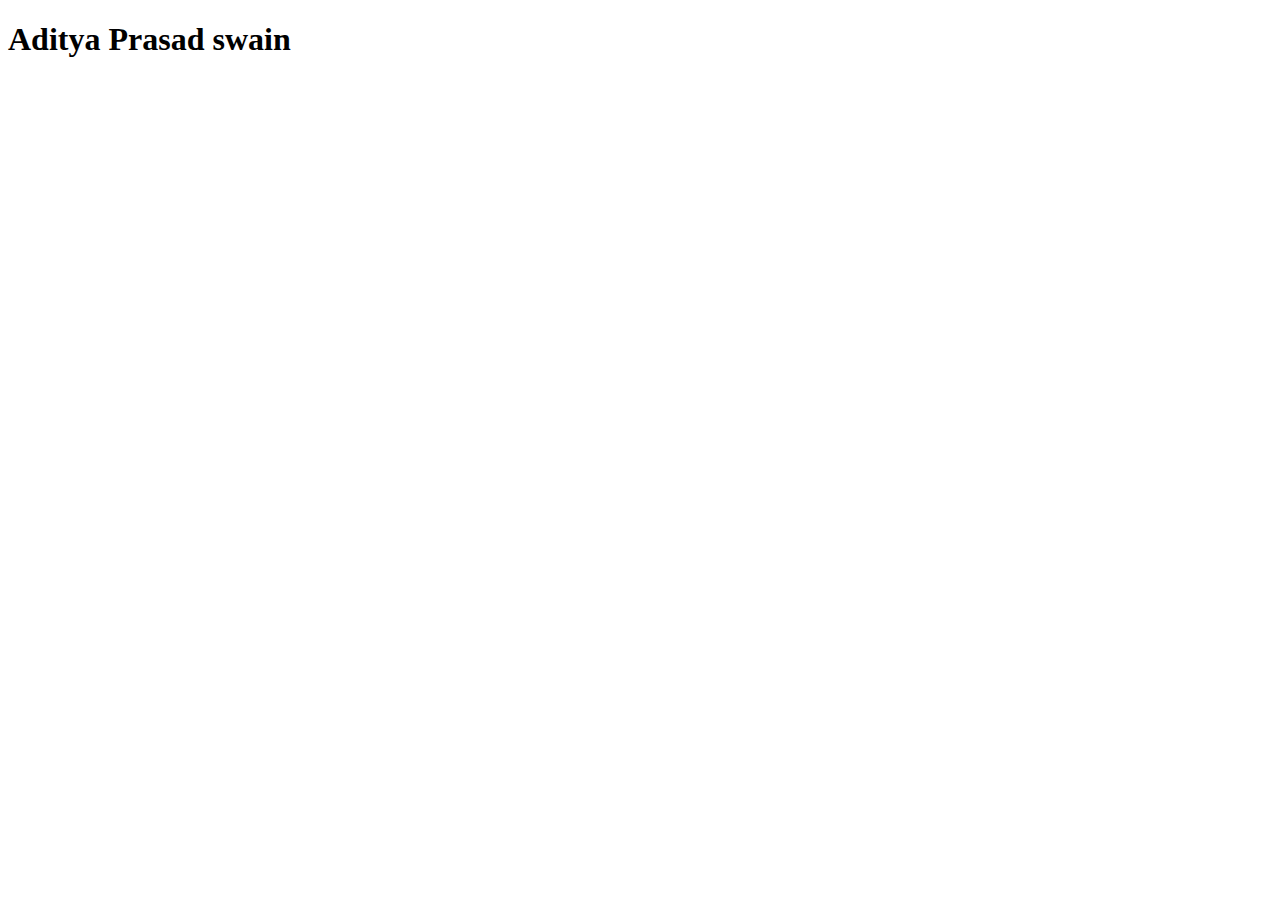
<file: you1/index.html>
<!DOCTYPE html>
<html lang="en">
<head>
    <meta charset="UTF-8">
    <meta name="viewport" content="width=device-width, initial-scale=1.0">
    <title>Document</title>
</head>
<body>
    <h1>Aditya Prasad swain</h1>
</body>
</html>
</file>
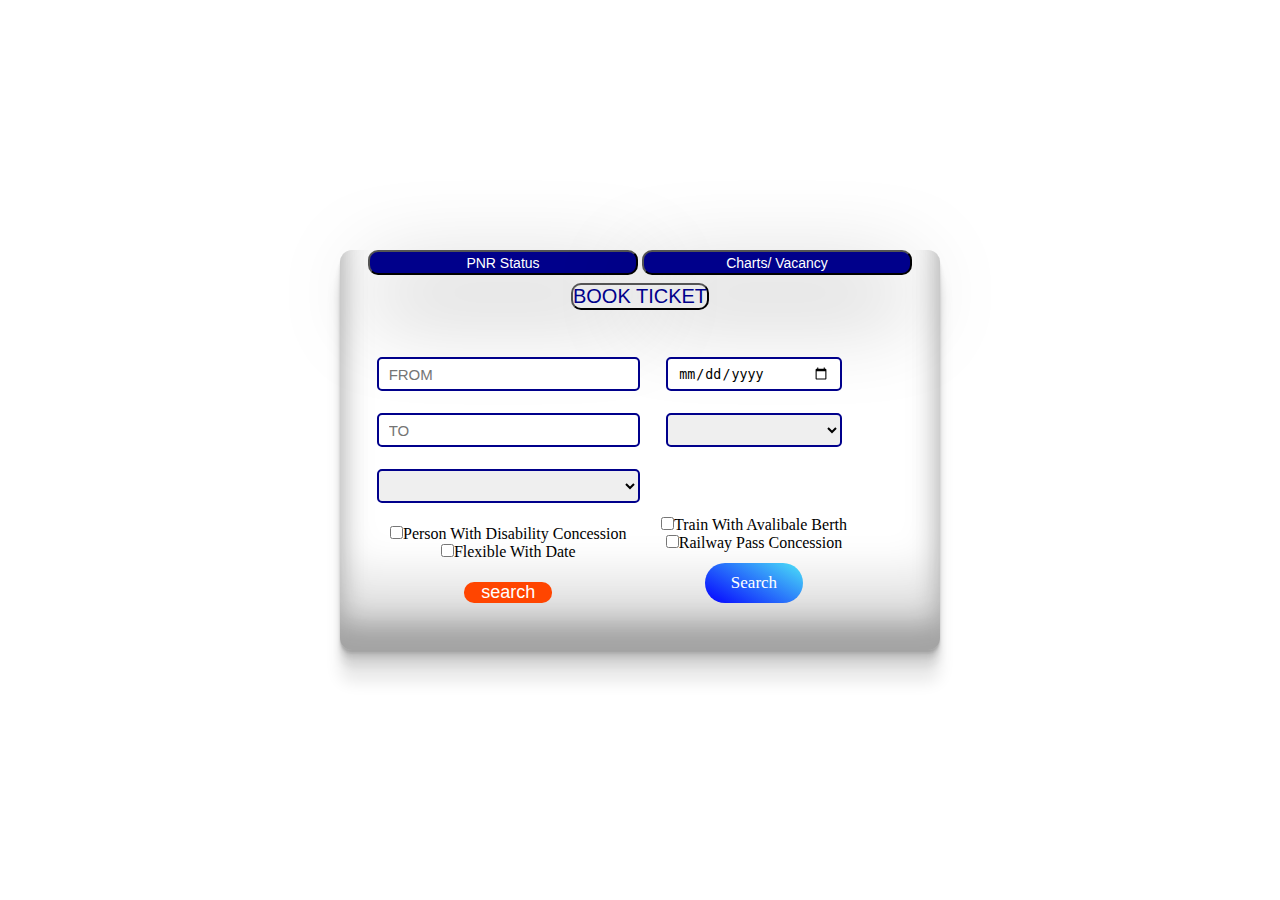
<file: ma1/index1.html>
<!DOCTYPE html>
<html lang="en">
<head>
    <meta charset="UTF-8">
    <meta name="viewport" content="width=device-width, initial-scale=1.0">
    <title>Document</title>
    <link rel="stylesheet" href="style.css">
    <link rel="stylesheet" href="https://cdnjs.cloudflare.com/ajax/libs/font-awesome/6.4.2/css/all.min.css" integrity="sha512-z3gLpd7yknf1YoNbCzqRKc4qyor8gaKU1qmn+CShxbuBusANI9QpRohGBreCFkKxLhei6S9CQXFEbbKuqLg0DA==" crossorigin="anonymous" referrerpolicy="no-referrer" />
    <script>
        function click() {
            var form=document.getElementById("left_feild1");
            var to=document.getElementById("left_feild2");

            var temp=form.value;
            form.value=to.value;
            to.value=temp;
            // document.getElementById("left_feild1").value=form;
            // document.getElementById("left_feild2").value=to; 
        }
        function swapValues() {
    var input1 = document.getElementById('input1');
    var input2 = document.getElementById('input2');

    // Temporarily hold the value of the first input
    var temp = input1.value;

    // Swap the values
    input1.value = input2.value;
    input2.value = temp;
}
    </script>
</head>
<body>
    <div class="mainnnn">
    <div class="menu-box">           
        <button class="btn-box"><i class="fa-solid fa-clipboard-check" style="color: #ffffff;"></i> PNR Status</button>
        <button  class="btn-box"><i class="fa-solid fa-clipboard-list" style="color: #ffffff;"></i> Charts/ Vacancy</button>            
        <div class="nav">
            
            
            <center><div class="mid-center">
                <button class="btn">BOOK TICKET</button>            
            </div> </center>             
    </div>
        <div class="low-navbar">
            <table style="padding: 20px;">                  
                <!---first row----------------------------->
                <tr>                      
                    <td style="width:60%;">
                      <i class="fa-solid fa-location-arrow"></i>
                       <input type="text" id="input1" placeholder="FROM">
                                </td>                           
                        <td>                               
                    <input type="date" id="right_feild" placeholder="DATE">                       
                    </td>
                        </tr>
                        
            <!---second row------------------------------>
                   
    
                
            <tr style="text-align: center;">
                <td><button id="arrow" onclick="swapValues()"><i class="fa-solid fa-arrows-up-down"></i></button></td>    
            </tr>               
                <!------third row------------------------->
                <tr>
                    <td><i class="fa-solid fa-location-dot"></i>
                    <input type="text" id="input2"
                        placeholder="TO">
                    </td>
                     <td>                       
                        <select id="right_feild">
                            <option>select</option>
                            <option>ALL CLASS</option>
                            <option>Anubhuti clas(EA)</option>
                            <option>AC First Class(1A)</option>
                            <option>Vistadome Ac(EV)</option>
                            <option>Exec.Chair Car(VC)</option>
                            <option>AC 2 Tier(2A)</option>
                            <option>AC 3 Tier(3A)</option>
                            <option>Vistadome Chair Car(VC)</option>
                            <option>Second Setting(2S)</option>                          
                        </select>                
                    </td>                   
                </tr>
               
                
                <!---------------fourth row-------------------->
                <tr>                       
                    <td>                      
                    </td>                       
                </tr>
                <tr>                   
                    <td><br>
                      <i class="fa-solid fa-dice-four"></i>                      
                        <select id="input1">
                            <option>select</option>
                            <option>GENERAL</option>
                            <option>LADIES</option>
                            <option>LOWER BERITH/SR.CITIZEN</option>
                            <option>PERSON WITH DISABILITY</option>
                            <option>TATKAL</option>
                            <option>PREMIUM TATKAL</option>                              
                        </select>                   
                        </td>
                </tr>
                
                <!-------------fifth row----------------->
                <tr class="">
                    <td > <br>  
                    <input type="checkbox">Person With Disability Concession<br>
                  <input type="checkbox">Flexible With Date<br>
                        </td>
                    <td>
                    <input type="checkbox">Train With Avalibale Berth<br>
                    <input type="checkbox">Railway Pass Concession<br>
                    </td>                   
                </tr>
                <tr>
                    <td><br>  
                                              
            <button class="ser">search</button>    
                   </td>
                    <td>
                         
                <button class="muna"> Search</button>                       
                    </td>                   
                </tr>                               
            </table>           
        </div><br><br>               
        </div>
    </div>
</body>
</html>
</file>
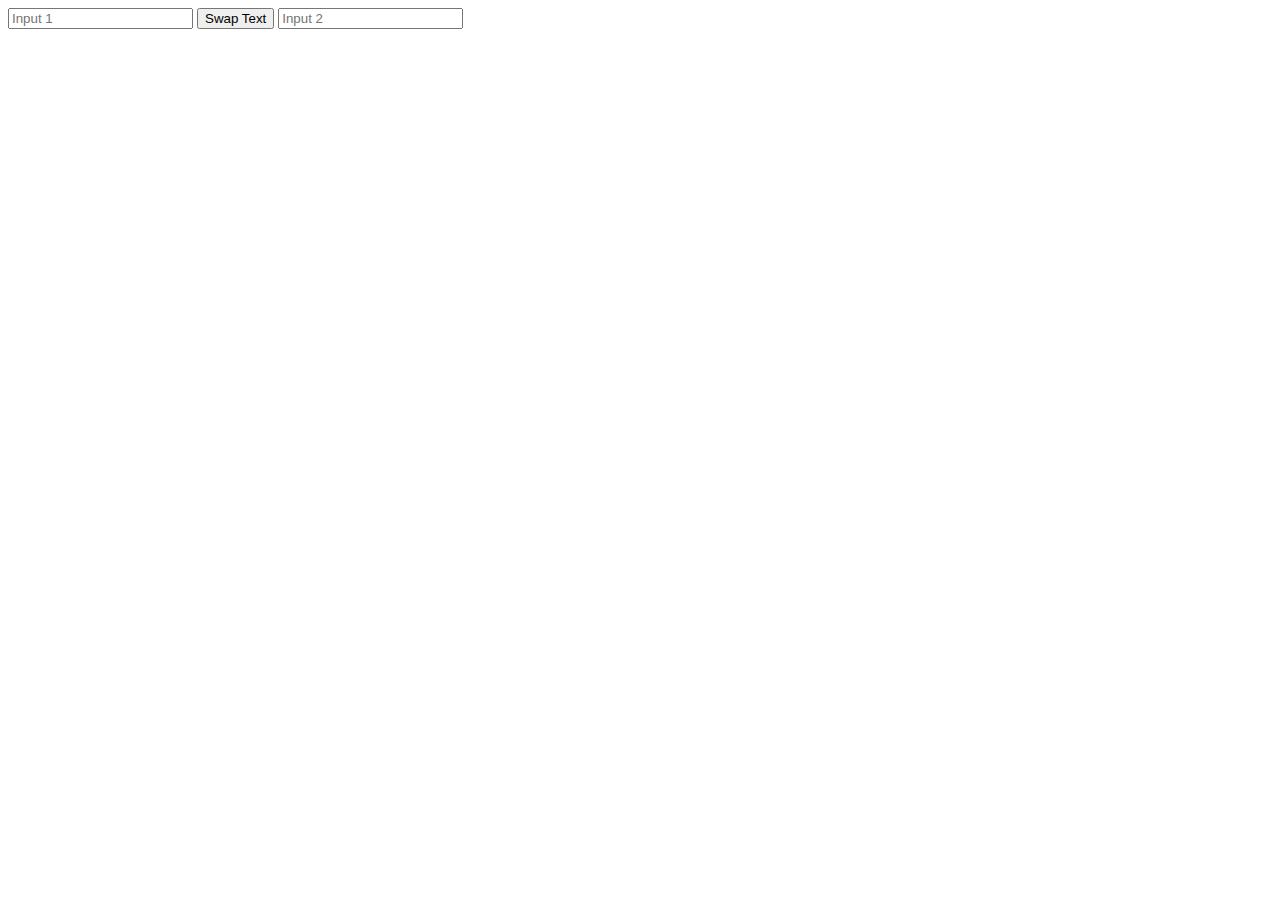
<file: ma1/value.html>
<!DOCTYPE html>
<html lang="en">
<head>
    <meta charset="UTF-8">
    <meta name="viewport" content="width=device-width, initial-scale=1.0">
    <title>Document</title>
    <script>
        function swapValues() {
    var input1 = document.getElementById('input1');
    var input2 = document.getElementById('input2');

    // Temporarily hold the value of the first input
    var temp = input1.value;

    // Swap the values
    input1.value = input2.value;
    input2.value = temp;
}
    </script>
</head>
<body>
    <input type="text" id="input1" placeholder="Input 1">
    <button onclick="swapValues()">Swap Text</button>
<input type="text" id="input2" placeholder="Input 2">

</body>
</html>
</file>
<file: ma1/style.css>
*{
    margin: 0px;
    padding: 0px;
    box-sizing: border-box;
}



.menu-box{
    width: 600px;
    height: 400px;
    background-color: white;
    border-radius: 12px;
    float: right;
    text-align: center;
    position: absolute;
    top:50%;
    left: 50%;
    transform: translate(-50%,-50%);
    box-shadow: rgba(0, 0, 0, 0.17) 0px -23px 25px 0px inset, rgba(0, 0, 0, 0.15) 0px -36px 30px 0px inset, rgba(0, 0, 0, 0.1) 0px -79px 40px 0px inset, rgba(0, 0, 0, 0.06) 0px 2px 1px, rgba(0, 0, 0, 0.09) 0px 4px 2px, rgba(0, 0, 0, 0.09) 0px 8px 4px, rgba(0, 0, 0, 0.09) 0px 16px 8px, rgba(0, 0, 0, 0.09) 0px 32px 16px;
}
.btn-box{
    width: 45%;
    height: 25px;
    background-color: darkblue;
    color: white;
    font-size: 14px;
    border-radius: 10px;
    box-shadow: rgba(0, 0, 0, 0.4) 0px 30px 90px;
}
.nav{ 
    width:inherit;
    height:60px;
    /*border:1px solid black;*/
}
.mid-left img{
    width:20%;
    height:60px;
  /*border:1px solid black;*/
    float:left;   
}
.mid-right img{

  width:20%;
    height:60px;
    /*border:1px solid black;*/
    float:right;
  
}

.mid-center{
    
    width:80%;
    height:60px;
    /* background-color: aqua; */
}
.btn{
    
    font-size:20px;
  border-radius: 10px;
    color:darkblue;
    background:none;
    margin-top: 8px;
}

    
.low-navbar{
    
    width:inherit;
    height:160px;
    /*border:1px solid black;*/
    
}
#arrow{
    width: 35px;
    border: none;
    cursor: pointer;
    background: none;
}
#text{
    
    width:20vw;
    height:25px;
    font-size: 10px;
    text-align: left;
}
#input1{
    width:90%;
    height:20px;
    border:2px solid darkblue;
    PADDING:15PX 10PX;
    border-radius:5px;
    font-size: 15px;
} 
#input2{
    width:90%;
    height:20px;
    border:2px solid darkblue;
    PADDING:15PX 10PX;
    border-radius:5px;
    font-size: 15px;
} 
#right_feild{
    width:90%;
    height:20px;
    border:2px solid darkblue;
    border-radius:5px;
    PADDING:15PX 10PX;
}

.ser{
    font-size:18px;
    background-color:orangered;
    color:white;
    border-radius: 10px;
    height: 10%;
    width: 30%;
    border: none;
    
}

/* From Uiverse.io by niat786 */ 
.muna {
    border: none;
    color: #fff;
    background-image: linear-gradient(30deg, #0400ff, #4ce3f7);
    border-radius: 20px;
    background-size: 100% auto;
    font-family: inherit;
    font-size: 17px;
    padding: 0.6em 1.5em;
   }
   
   .muna:hover {
    background-position: right center;
    background-size: 200% auto;
    -webkit-animation: pulse 2s infinite;
    animation: pulse512 1.5s infinite;
   }
   
   @keyframes pulse512 {
    0% {
     box-shadow: 0 0 0 0 #05bada66;
    }
   
    70% {
     box-shadow: 0 0 0 10px rgb(218 103 68 / 0%);
    }
   
    100% {
     box-shadow: 0 0 0 0 rgb(218 103 68 / 0%);
    }
   }
input{
    padding:5px;
}
</file>
